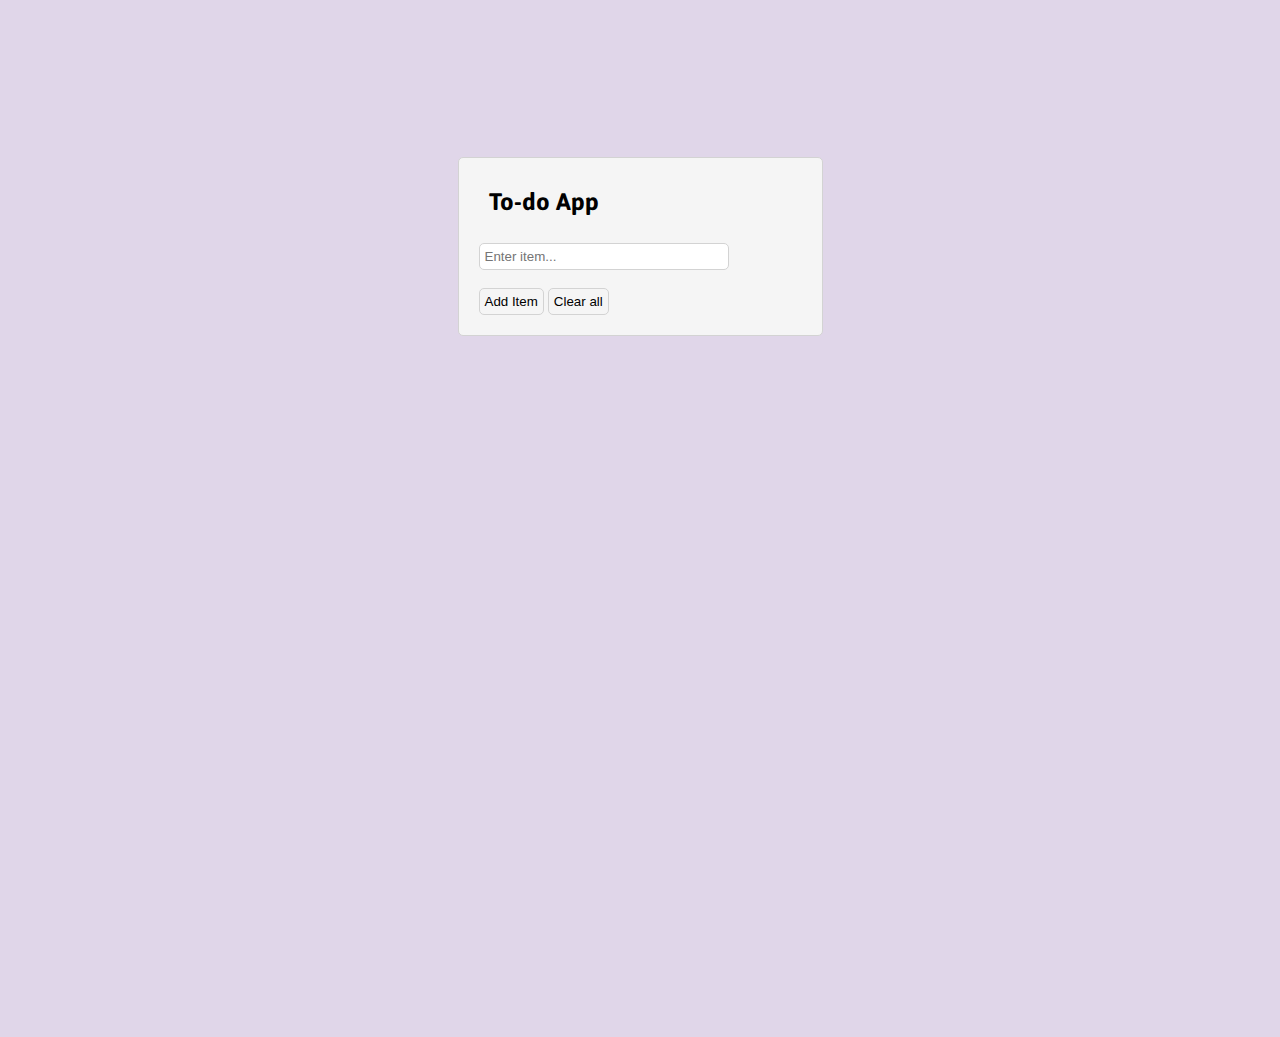
<file: localStorage-example-2/index.html>
<!DOCTYPE html>
<html lang="en">
<head>
    <meta charset="UTF-8">
    <meta name="viewport" content="width=device-width, initial-scale=1.0">
    <title>localStorage To Do app</title>
    <link rel="stylesheet" href="https://cdnjs.cloudflare.com/ajax/libs/font-awesome/6.4.0/css/all.min.css"
        integrity="sha512-iecdLmaskl7CVkqkXNQ/ZH/XLlvWZOJyj7Yy7tcenmpD1ypASozpmT/E0iPtmFIB46ZmdtAc9eNBvH0H/ZpiBw=="
        crossorigin="anonymous" referrerpolicy="no-referrer" />
    <link rel="stylesheet" href="./main.css">
</head>
<body>
    <div class="container">
        <div class="to-do-app">
            <h2>To-do App</h2>
            <br>
            <input type="text" id="item" placeholder="Enter item...">
            <br><br>
            <button onclick="add()">Add Item <i class="fa-solid fa-plus"></i></button>
            <button onclick="del()">Clear all <i class="fa-solid fa-ban"></i></button>
        </div>
        <ul class="to-do-list"></ul>
    </div>
    <script src="./script.js"></script>
</body>
</html>
</file>
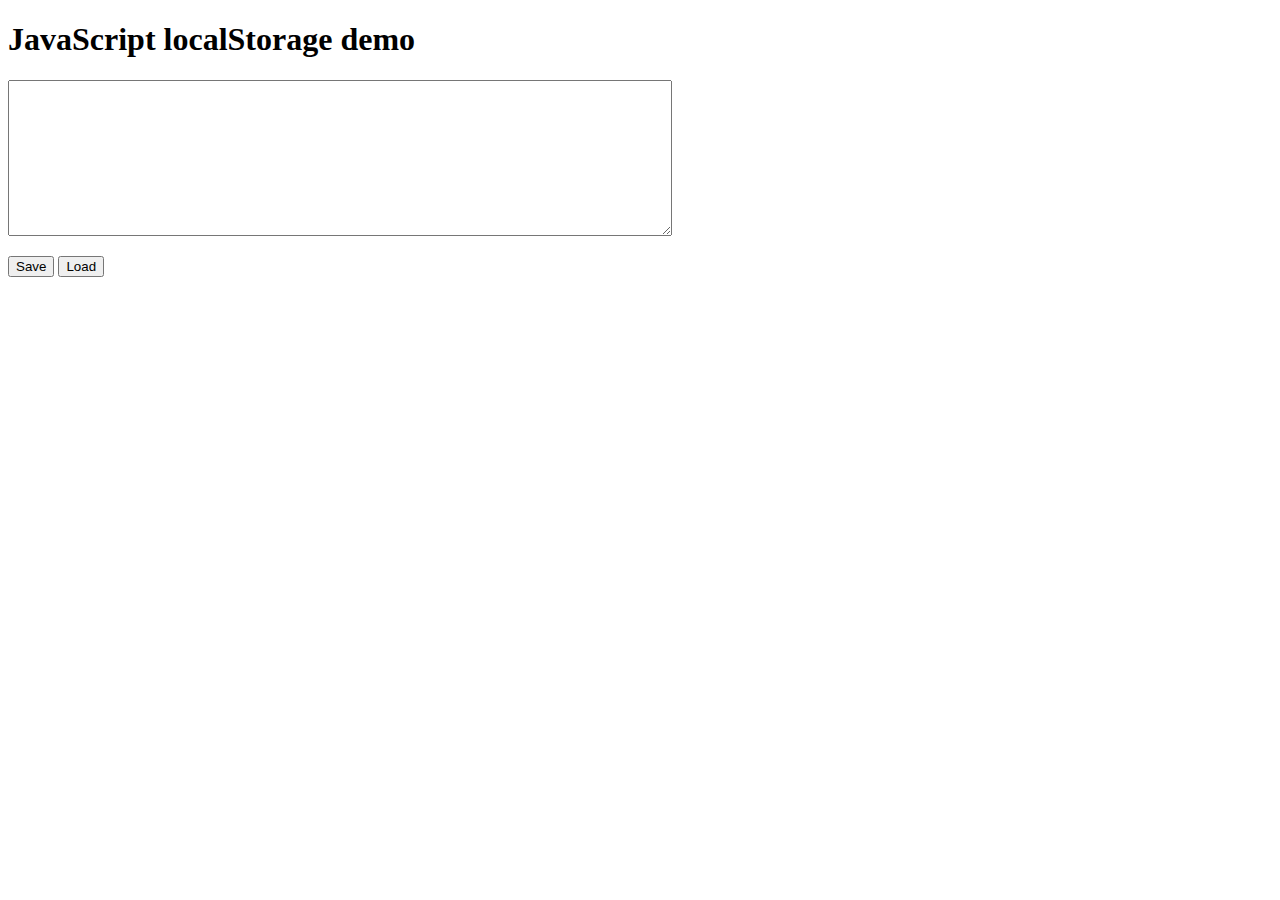
<file: localStorage-example/index.html>
<!DOCTYPE html>
<html lang="en">
<head>
    <meta charset="UTF-8">
    <meta name="viewport" content="width=device-width, initial-scale=1.0">
    <title>JavaScript localStorage example</title>
</head>
<body>
    <h1>JavaScript localStorage demo</h1>
    <textarea name="myTextArea" id="myTextArea" cols="80" rows="10"></textarea>
    <p></p>
    <button onclick="mySave()">Save</button>
    <button onclick="myLoad()">Load</button>

    <script>
        var myArray;
        try {
            myArray = localStorage.getItem("myContent", JSON.parse(myArray));
        } catch (error) {
            myArray = [];
        }
        
        function mySave() {
            var myContent = document.getElementById("myTextArea").value;
            myArray.push(myContent);
            localStorage.setItem("myContent", JSON.stringify(myArray));
        }

        function myLoad() {
            var myResults = localStorage.getItem("myContent");
            document.getElementById("myTextArea").value = myResults;
        }

        // For prioritizer, need to do list first
        // add each to do item to local storage using a number as the key
        // need a loop to go over list
        // need a sub loop to go over comparison items

    </script>
</body>
</html>
</file>
<file: localStorage-example-2/main.css>
@import url("https://fonts.googleapis.com/css2?family=Asap&display=swap");
* {
    padding: 0;
    margin: 0;
    box-sizing: border-box;
}
body {
    width: 100%;
    height: 100vh;
    background-color: #e0d6e9;
    font-family: "Asap", sans-serif;
}
.container {
    max-width: 405px;
    margin: 137px auto;
    padding: 20px;
    display: flex;
    flex-direction: column;
}
.to-do-app {
    width: 100%;
    padding: 20px;
    border-radius: 5px;
    background-color: whitesmoke;
    border: 1px solid #d3d3d3;
}
.to-do-app h2 {
    padding: 10px;
}
.to-do-app input {
    width: 250px;
    padding: 5px;
    border-radius: 5px;
    border: 1px solid #d3d3d3;
}
.to-do-app button {
    width: fit-content;
    padding: 5px;
    cursor: pointer;
    border: 1px solid #d3d3d3;
    border-radius: 5px;
    background-color: whitesmoke;
}
.to-do-app button:hover {
    background-color: rgba(0, 0, 0, 0.1);
}
li {
    font-size: 1.5rem;
}
.to-do-list {
    margin-top: 20px;
    margin-right: 5px;
    padding: 0 20px 10px 25px;
    display: flex;
    flex-direction: column;
    gap: 15px;
    list-style: none;
}
.to-do-list li {
    font-size: small;
    background-color: whitesmoke;
    padding: 20px;
}
</file>
